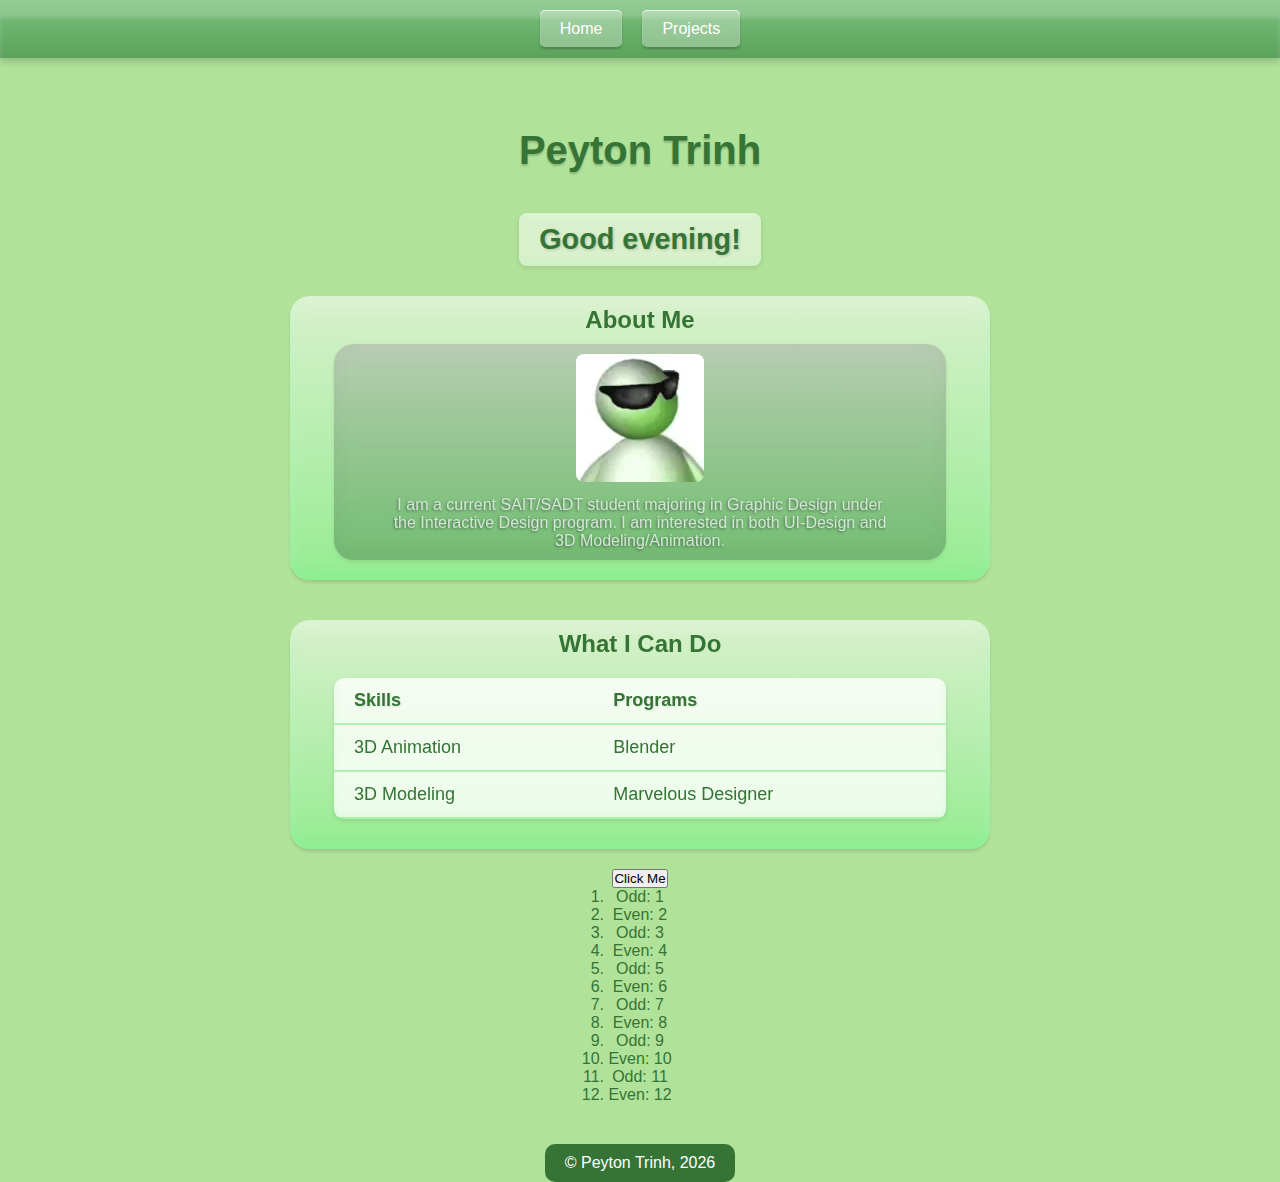
<file: index.html>
<!DOCTYPE html>
<html lang="en">
<head>
    <meta charset="UTF-8">
    <meta name="viewport" content="width=device-width, initial-scale=1.0">
    <link rel="stylesheet" href="style.css">
    <script defer src="script.js"></script>
    <title>Peyton Trinh - Portfolio</title>
</head>
<body>
    <header>
        <nav>
            <ul>
                <li><a href="index.html">Home</a></li>
                <li><a href="project.html">Projects</a></li>
            </ul>
        </nav>
    </header>

    <main>
        <h1>Peyton Trinh</h1> <!-- Highlighting your name as most important -->
        <section class="container">
            <h2>About Me</h2>
            <div class="darkcontainer">
                <img class="icons" src="images/avi.png" alt="A Green default Online Avatar wearing Sunglasses">
                <p>
                    I am a current SAIT/SADT student majoring in Graphic Design under the Interactive Design program. 
                    I am interested in both UI-Design and 3D Modeling/Animation.
                </p>
            </div>
        </section>

        <section class="container">
            <h2>What I Can Do</h2>
            <table>
                <thead>
                    <tr>
                        <th>Skills</th>
                        <th>Programs</th>
                    </tr>
                </thead>
                <tbody>
                    <tr>
                        <td>3D Animation</td>
                        <td>Blender</td>
                    </tr>
                    <tr>
                        <td>3D Modeling</td>
                        <td>Marvelous Designer</td>
                    </tr>
                </tbody>
            </table>
        </section>
    </main>
</body>
</html>
</file>
<file: style.css>
* {
    margin: 0;
    padding: 0;
    box-sizing: border-box;
}

html, body {
    height: 100%;
}

body {
    font-family: Arial, sans-serif;
    background: #b0e299;
    text-align: center;
    color: #357435;
    display: flex;
    flex-direction: column;
    align-items: center;
}

/* Header */
header {
    background: linear-gradient(to bottom, #79c07c, #5ba25a);
    box-shadow: inset 0 18px 5px rgba(255, 255, 255, 0.2),
                0 3px 8px rgba(0, 0, 0, 0.2);
    padding: 10px 0;
    width: 100%;
    margin: 0 auto;
}

/* Top bar */
nav ul {
    list-style: none;
    display: flex;
    justify-content: center;
    flex-wrap: wrap;
    gap: 20px;
    padding: 10px;
}

nav ul li a {
    color: white;
    text-decoration: none;
    font-size: 16px;
    padding: 10px 20px;
    border-radius: 5px;
    background: rgba(255, 255, 255, 0.3);
    box-shadow: inset 0 1px 1px rgba(255, 255, 255, 0.8),
                0 2px 2px rgba(0, 0, 0, 0.2);
    transition: background 0.3s ease-in-out, box-shadow 0.3s ease-in-out;
}

nav ul li a:hover {
    background: rgba(255, 255, 255, 0.5);
    box-shadow: inset 0 18px 2px rgba(255, 255, 255, 0.2),
                0 2px 6px rgba(0, 0, 0, 1);
}

/* Main */
main {
    display: flex;
    flex-direction: column;
    align-items: center;
    margin-top: 30px;
    width: 100%;
    padding: 10px;
}

h1 {
    margin: 30px 0;
    font-size: 2.5em;
    text-shadow: 0px 2px 2px rgba(0, 0, 0, 0.199);
}

.container {
    width: 100%;
    max-width: 700px;
    background: linear-gradient(to bottom, rgba(255, 255, 255, 0.5), rgba(144, 238, 144, 0.8));
    border-radius: 20px;
    box-shadow: 0 3px 3px rgba(0, 0, 0, 0.1),
                inset 0 -8px 16px rgba(0, 255, 127, 0.1),
                inset 0 8px 16px rgba(255, 255, 255, 0.2);
    backdrop-filter: blur(10px);
    margin: 20px 0;
    padding: 10px;
}

.darkcontainer {
    color: rgb(209, 230, 213);
    max-width: 90%;
    background: linear-gradient(to bottom, rgba(104, 111, 95, 0.3), rgba(34, 75, 34, 0.3));
    border-radius: 20px;
    box-shadow: 0 2px 4px rgba(0, 0, 0, 0.1),
                inset 0 -8px 16px rgba(110, 110, 110, 0.1),
                inset 0 20px 3px rgba(194, 193, 193, 0.1);
    backdrop-filter: blur(10px);
    margin: 10px auto;
    padding: 10px;
    text-shadow: -1px 1px 3px rgba(0, 0, 0, 0.466);
}

.darkcontainer h3 {
    color: rgb(243, 250, 236);
    font-weight: bold;
    font-size: x-large;
    padding: 8px;
}

.darkcontainer p {
    width: 85%;
    margin: auto;
}

.icons {
    padding: 10px;
    margin-top: -10px;
    border-radius: 12%;
}

.container ul, .container ol {
    list-style-position: inside;
    margin: auto;
    line-height: 1.5;
    padding: 1%;
}

.projectimages {
    border-radius: 15px;
    border: 3px solid #5ba25a;
    width: 85%;
    max-width: 400px;
}

/* Table */
table {
    width: 100%;
    border-collapse: collapse;
    margin: 20px auto;
    background: rgba(255, 255, 255, 0.8);
    border-radius: 10px;
    box-shadow: 0 2px 5px rgba(0, 0, 0, 0.1),
                inset 0 -3px 8px rgba(144, 238, 144, 0.2),
                inset 0 3px 8px rgba(255, 255, 255, 0.3);
    max-width: 90%;
}

table th, table td {
    padding: 12px 20px;
    text-align: left;
    color: #357435;
    border-bottom: 2px solid rgba(144, 238, 144, 0.7);
    font-size: 18px;
}

table th {
    text-shadow: 1px 1px 2px rgba(0, 0, 0, 0.1);
    font-weight: bold;
}

/* Greeting */
.greeting {
    color: #357435;
    font-size: 1.8em;
    margin: 10px 0;
    text-shadow: 1px 1px 3px rgba(0, 0, 0, 0.2);
    background: rgba(255, 255, 255, 0.5);
    padding: 10px 20px;
    border-radius: 8px;
    display: inline-block;
    box-shadow: 0 2px 5px rgba(0, 0, 0, 0.1),
                inset 0 -3px 8px rgba(144, 238, 144, 0.2),
                inset 0 3px 8px rgba(255, 255, 255, 0.3);
}

/* Footer */
#site-footer {
    margin-top: 30px;
    background: #357435;
    color: white;
    padding: 10px 20px;
    border-radius: 10px;
    text-align: center;
}
</file>
